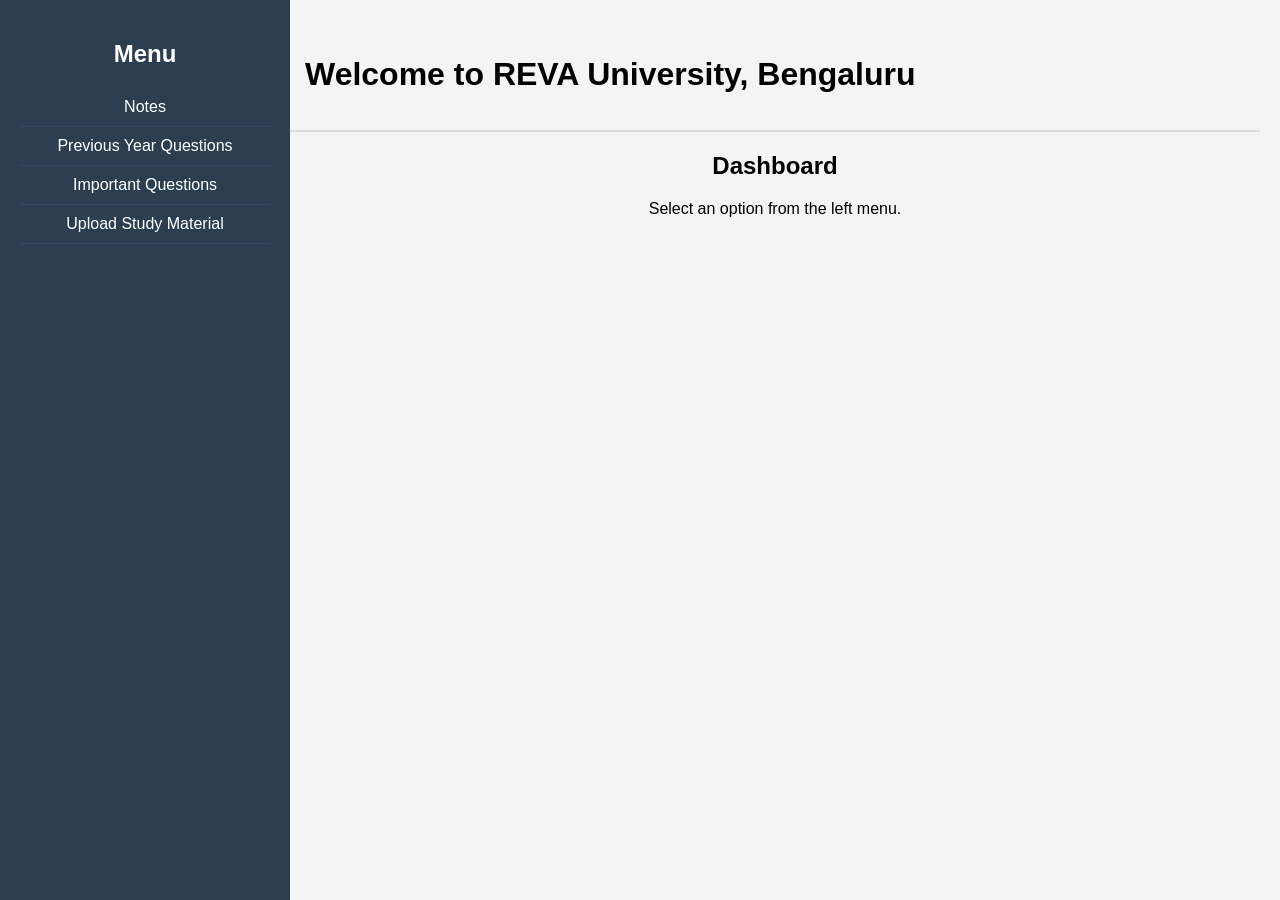
<file: index.html>
<!DOCTYPE html>
<html lang="en">
<head>
    <meta charset="UTF-8">
    <title>REVA University, Bengaluru - Dashboard</title>
    <link rel="stylesheet" href="styles.css">
    <style>
        body {
            display: flex;
            margin: 0;
            font-family: Arial, sans-serif;
        }
        .sidebar {
            width: 250px;
            background: #2c3e50;
            color: white;
            height: 100vh;
            padding: 20px;
            position: fixed;
            left: 0;
            top: 0;
            overflow-y: auto;
        }
        .sidebar h2 {
            text-align: center;
        }
        .sidebar ul {
            list-style: none;
            padding: 0;
        }
        .sidebar ul li {
            padding: 10px;
            border-bottom: 1px solid #34495e;
        }
        .sidebar ul li a {
            color: white;
            text-decoration: none;
            display: block;
        }
        .main-content {
            margin-left: 270px;
            padding: 20px;
            width: 100%;
        }
        .header {
            display: flex;
            justify-content: space-between;
            align-items: center;
            background: #f4f4f4;
            padding: 15px;
            border-bottom: 2px solid #ddd;
        }
    </style>
</head>
<body>
    <div class="sidebar">
        <h2>Menu</h2>
        <ul>
            <li><a href="notes.html">Notes</a></li>
            <li><a href="pyqs.html">Previous Year Questions</a></li>
            <li><a href="imp_questions.html">Important Questions</a></li>
            <li><a href="upload.html">Upload Study Material</a></li>
        </ul>
    </div>
    
    <div class="main-content">
        <div class="header">
            <h1>Welcome to REVA University, Bengaluru</h1>
            <span id="profile-name"></span>
        </div>
        
        <div>
            <h2>Dashboard</h2>
            <p>Select an option from the left menu.</p>
        </div>
    </div>

    <script>
        document.addEventListener("DOMContentLoaded", function() {
            let userData = JSON.parse(localStorage.getItem("loggedInUser"));
            if (userData) {
                document.getElementById("profile-name").innerText = userData.name;
            }
        });
    </script>
</body>
</html>
</file>
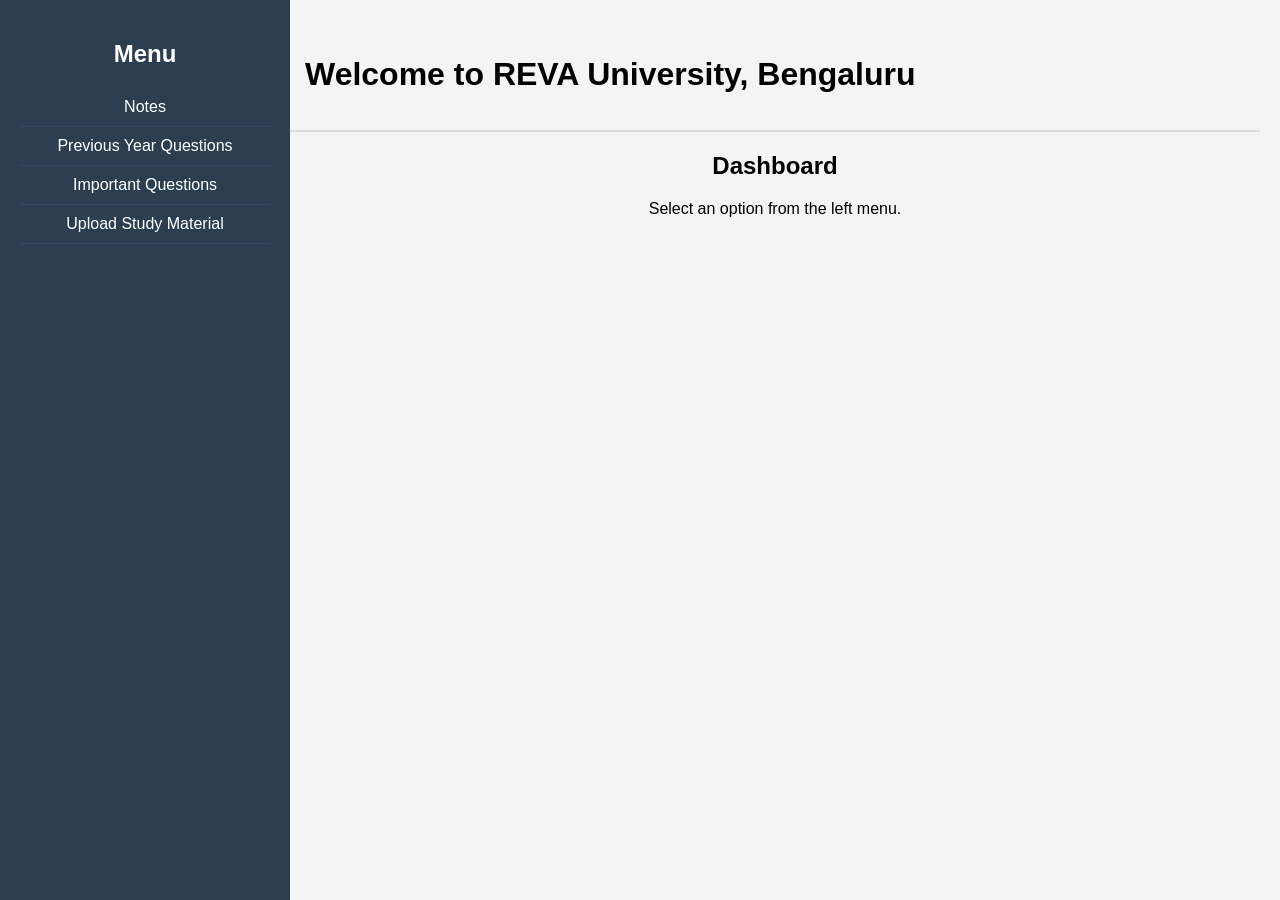
<file: dashboard.html>
<!DOCTYPE html>
<html lang="en">
<head>
    <meta charset="UTF-8">
    <meta name="viewport" content="width=device-width, initial-scale=1.0">
    <title>Dashboard</title>
    <link rel="stylesheet" href="styles.css">
</head>
<body>
    <div class="container">
        <h1>Study Materials</h1>
        <p>Welcome! Choose what you need:</p>

        <button onclick="location.href='notes.html'">Notes</button>
        <button onclick="location.href='pyqs.html'">Previous Year Questions</button>
        <button onclick="location.href='imp_questions.html'">Important Questions</button>

        <button onclick="logout()">Logout</button>
    </div>

    <script>
        function logout() {
            localStorage.removeItem("loggedInUser");
            window.location.href = "index.html";
        }
    </script>

<div class="topbar">
    <span id="profile-name"></span>
</div>

<script>
    document.addEventListener("DOMContentLoaded", function () {
        let userData = JSON.parse(localStorage.getItem("loggedInUser"));
        if (userData) {
            document.getElementById("profile-name").innerText = "Welcome, " + userData.name; // Show full name
        } else {
            window.location.href = "index.html"; // Redirect to login if no user is found
        }
    });
</script>



</body>
</html>
</file>
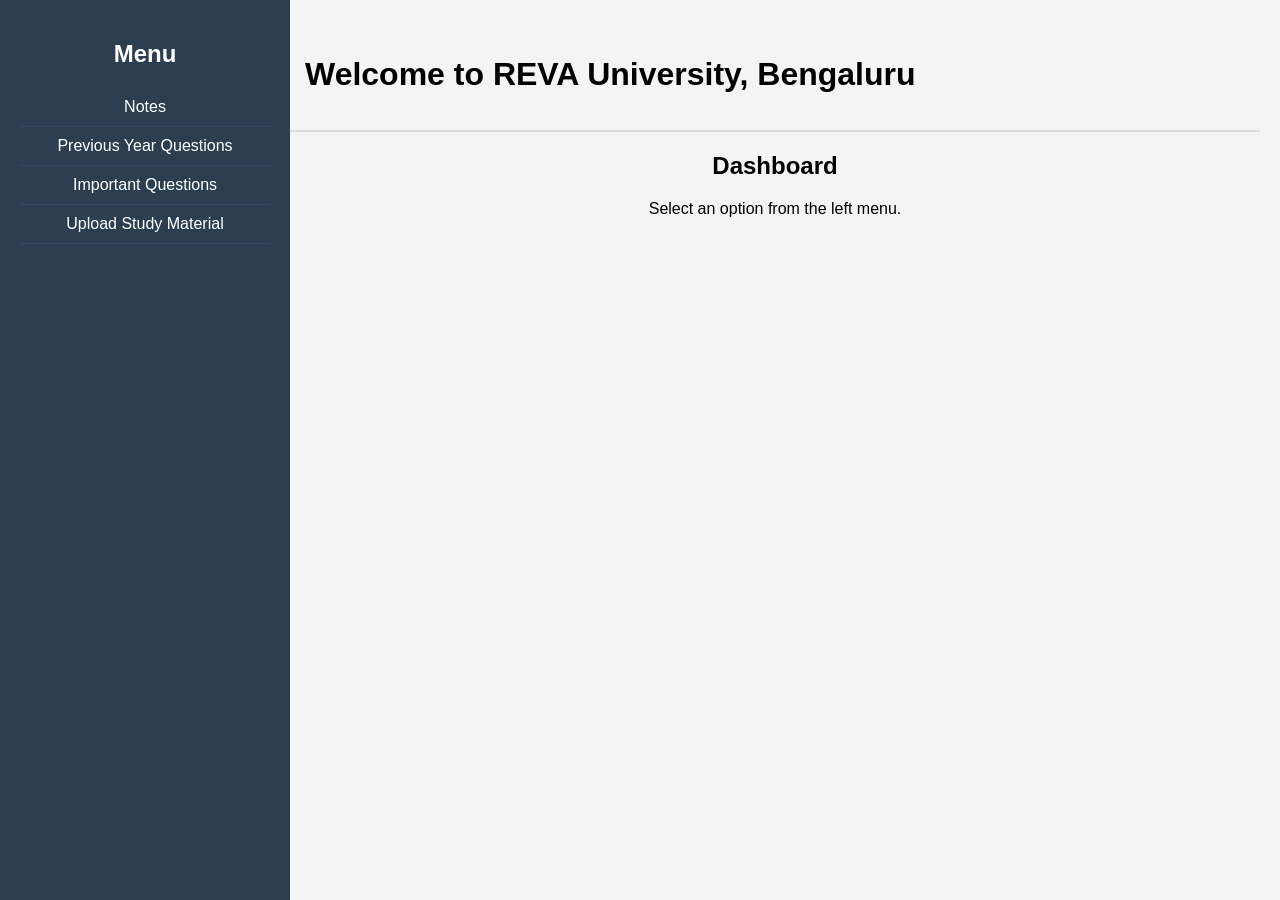
<file: imp_questions.html>
<!DOCTYPE html>
<html lang="en">
<head>
    <meta charset="UTF-8">
    <title>Important Questions</title>
    <link rel="stylesheet" href="styles.css">
</head>
<body>
    <div class="sidebar">
        <a href="dashboard.html">Back to Dashboard</a>
    </div>

    <div class="main-content">
        <h1>Important Questions</h1>
        <ul id="imp-questions-list"></ul>
    </div>

    <script>
        const impQuestionsList = [
            { title: "Math Important Questions", link: "https://drive.google.com/your_link_here" },
            { title: "Physics Important Questions", link: "https://drive.google.com/your_link_here" }
        ];

        const listContainer = document.getElementById("imp-questions-list");
        impQuestionsList.forEach(question => {
            const listItem = document.createElement("li");
            listItem.innerHTML = `<a href="${question.link}" target="_blank">${question.title}</a>`;
            listContainer.appendChild(listItem);
        });
    </script>

<div class="topbar">
    <span id="profile-name"></span>
</div>



<script>
    document.addEventListener("DOMContentLoaded", function () {
        let userData = JSON.parse(localStorage.getItem("loggedInUser"));
        if (userData) {
            document.getElementById("profile-name").innerText = "Welcome, " + userData.name; // Show full name
        } else {
            window.location.href = "index.html"; // Redirect to login if no user is found
        }
    });
</script>

</body>
</html>
</file>
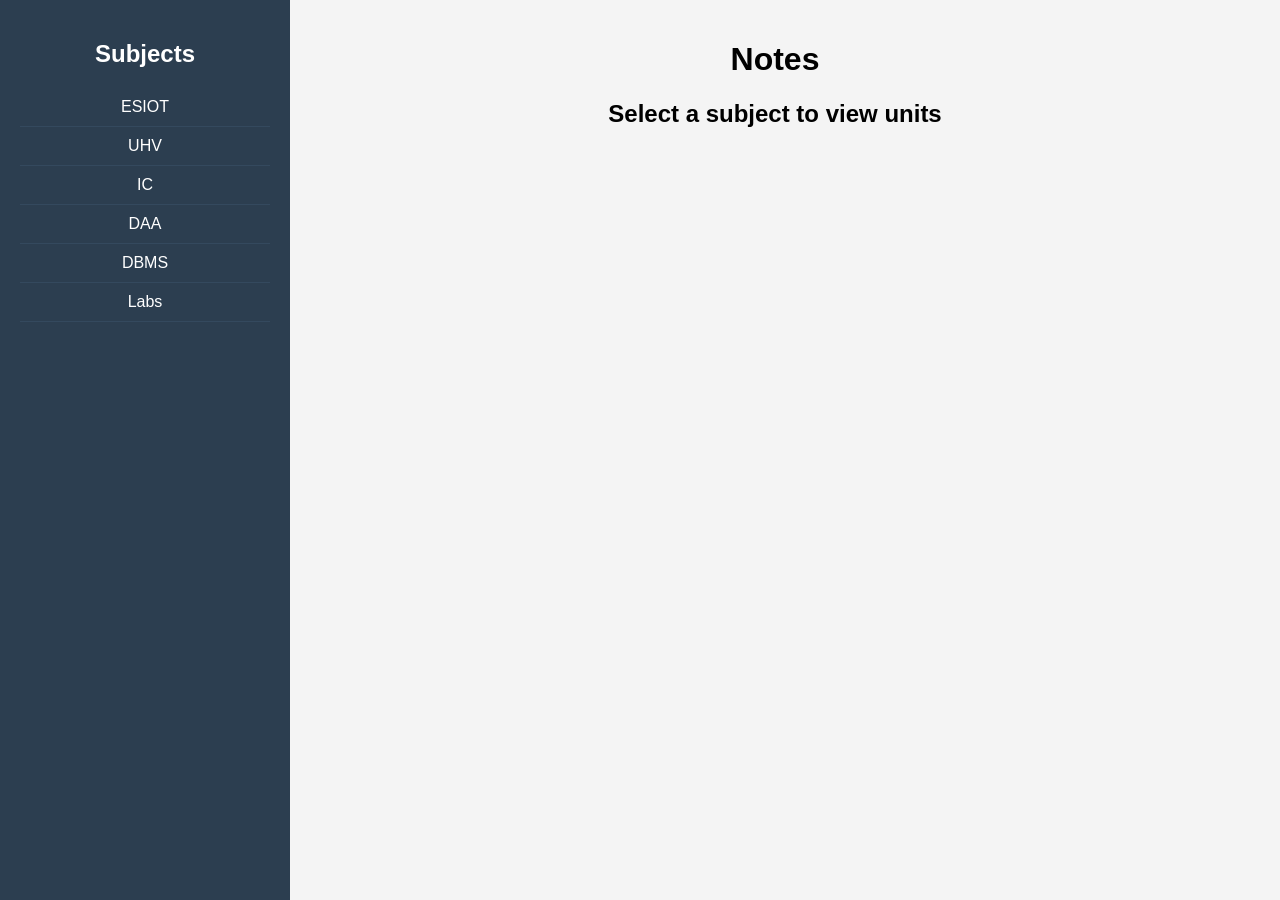
<file: notes.html>
<!DOCTYPE html>
<html lang="en">
<head>
    <meta charset="UTF-8">
    <title>Notes - College Resources</title>
    <link rel="stylesheet" href="styles.css">
    <style>
        body {
            display: flex;
            margin: 0;
            font-family: Arial, sans-serif;
        }
        .sidebar {
            width: 250px;
            background: #2c3e50;
            color: white;
            height: 100vh;
            padding: 20px;
            position: fixed;
            left: 0;
            top: 0;
            overflow-y: auto;
        }
        .sidebar h2 {
            text-align: center;
        }
        .sidebar ul {
            list-style: none;
            padding: 0;
        }
        .sidebar ul li {
            padding: 10px;
            border-bottom: 1px solid #34495e;
        }
        .sidebar ul li a {
            color: white;
            text-decoration: none;
            display: block;
        }
        .main-content {
            margin-left: 270px;
            padding: 20px;
            width: 100%;
        }
    </style>
</head>
<body>
    <div class="sidebar">
        <h2>Subjects</h2>
        <ul>
            <li><a href="#" onclick="showUnits('esiot')">ESIOT</a></li>
            <li><a href="#" onclick="showUnits('uhv')">UHV</a></li>
            <li><a href="#" onclick="showUnits('ic')">IC</a></li>
            <li><a href="#" onclick="showUnits('daa')">DAA</a></li>
            <li><a href="#" onclick="showUnits('dbms')">DBMS</a></li>
            <li><a href="#" onclick="showUnits('labs')">Labs</a></li>
        </ul>
    </div>

    <div class="main-content">
        <h1>Notes</h1>
        <div id="units-container">
            <h2>Select a subject to view units</h2>
        </div>
    </div>

    <script>
        const subjectUnits = {
            esiot: [
                { name: "Unit 1", link: "" },
                { name: "Unit 2", link: "" },
                { name: "Unit 3", link: "" },
                { name: "Unit 4", link: "" }
            ],
            uhv: [
                { name: "Unit 1", link: "" },
                { name: "Unit 2", link: "" },
                { name: "Unit 3", link: "" },
                { name: "Unit 4", link: "" }
            ],
            ic: [
                { name: "Unit 1", link: "" },
                { name: "Unit 2", link: "" },
                { name: "Unit 3", link: "" },
                { name: "Unit 4", link: "" }
            ],
            daa: [
                { name: "Unit 1", link: "https://drive.google.com/file/d/1kU6-cVRo2sr2m4liPsUjX9fRFYcYDJRv/preview" }, 
                { name: "Unit 2", link: "" },
                { name: "Unit 3", link: "" },
                { name: "Unit 4", link: "" }
            ],
            dbms: [
                { name: "Unit 1", link: "" },
                { name: "Unit 2", link: "" },
                { name: "Unit 3", link: "" },
                { name: "Unit 4", link: "" }
            ],
            labs: [
                { name: "Lab 1", link: "" },
                { name: "Lab 2", link: "" },
                { name: "Lab 3", link: "" }
            ]
        };

        function showUnits(subject) {
            let container = document.getElementById("units-container");
            container.innerHTML = `<h2>${subject.toUpperCase()} - Units</h2><ul id="unit-list"></ul>`;

            let unitList = document.getElementById("unit-list");
            subjectUnits[subject].forEach(unit => {
                let listItem = document.createElement("li");
                if (unit.link) {
                    listItem.innerHTML = `
                        <h3>${unit.name}</h3>
                        <iframe src="${unit.link}" width="600" height="400" style="border: none;"></iframe>
                    `;
                } else {
                    listItem.innerText = `${unit.name} (Link Not Available)`;
                }
                unitList.appendChild(listItem);
            });
        }
    </script>
</body>
</html>
</file>
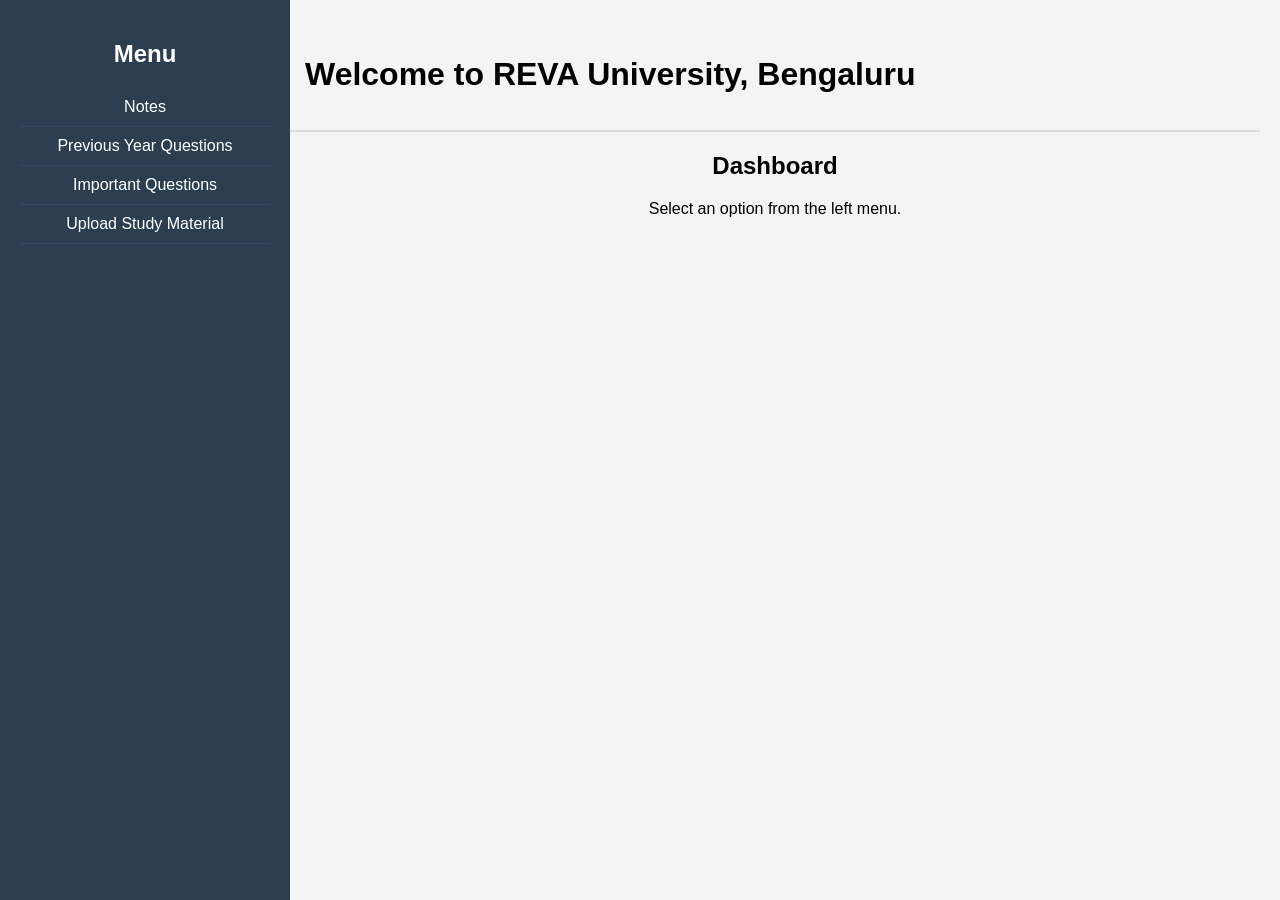
<file: pyqs.html>
<!DOCTYPE html>
<html lang="en">
<head>
    <meta charset="UTF-8">
    <title>Previous Year Questions</title>
    <link rel="stylesheet" href="styles.css">
</head>
<body>
    <div class="sidebar">
        <a href="dashboard.html">Back to Dashboard</a>
    </div>

    <div class="main-content">
        <h1>Previous Year Questions</h1>
        <ul id="pyqs-list"></ul>
    </div>

    <script>
        const pyqsList = [
            { title: "Math PYQs", link: "https://drive.google.com/your_link_here" },
            { title: "Physics PYQs", link: "https://drive.google.com/your_link_here" }
        ];

        const listContainer = document.getElementById("pyqs-list");
        pyqsList.forEach(pyq => {
            const listItem = document.createElement("li");
            listItem.innerHTML = `<a href="${pyq.link}" target="_blank">${pyq.title}</a>`;
            listContainer.appendChild(listItem);
        });
    </script>

<div class="topbar">
    <span id="profile-name"></span>
</div>



<script>
    document.addEventListener("DOMContentLoaded", function () {
        let userData = JSON.parse(localStorage.getItem("loggedInUser"));
        if (userData) {
            document.getElementById("profile-name").innerText = "Welcome, " + userData.name; // Show full name
        } else {
            window.location.href = "index.html"; // Redirect to login if no user is found
        }
    });
</script>


</body>
</html>
</file>
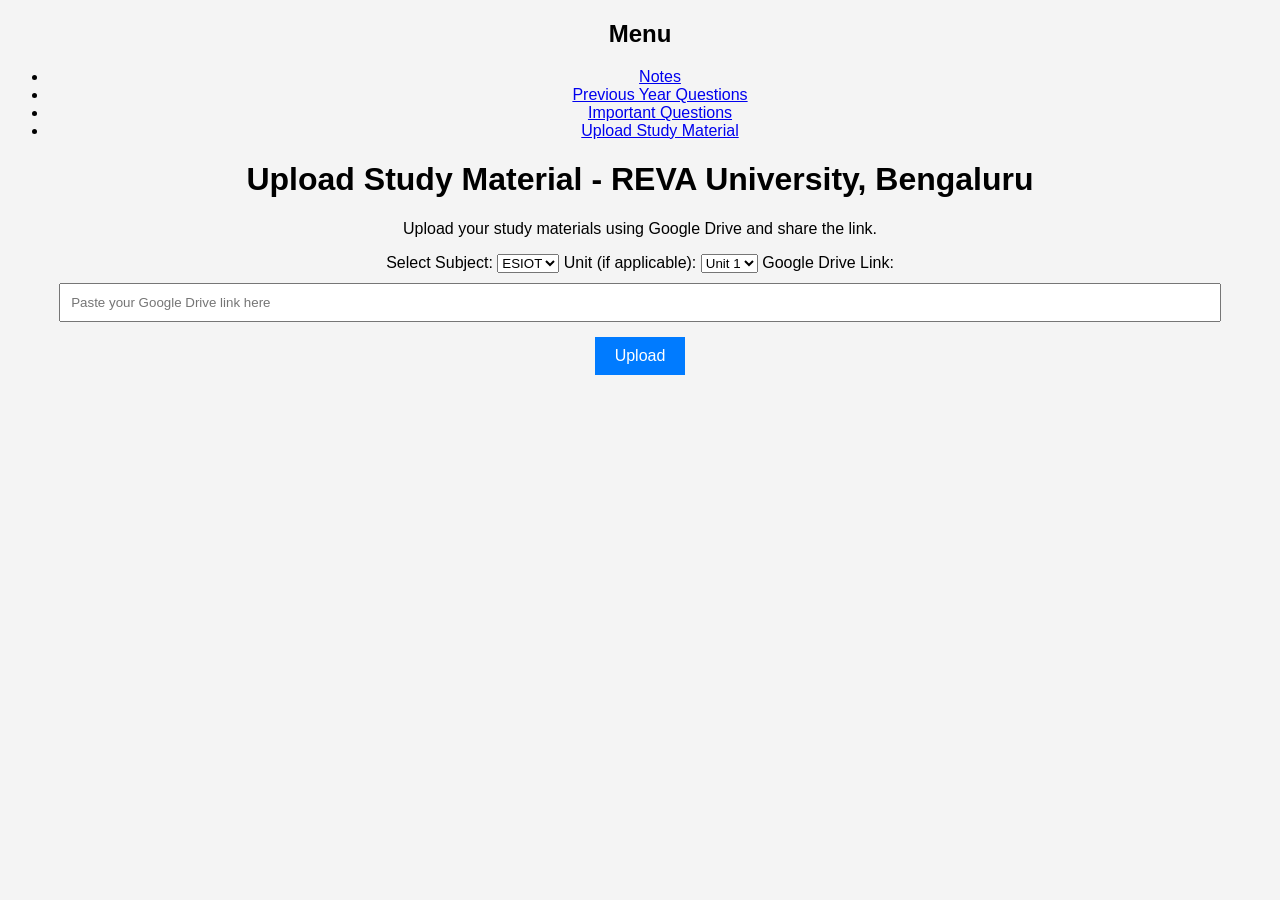
<file: upload.html>
<!DOCTYPE html>
<html lang="en">
<head>
    <meta charset="UTF-8">
    <title>REVA University, Bengaluru - Upload Study Material</title>
    <link rel="stylesheet" href="styles.css">
</head>
<body>
    <div class="sidebar">
        <h2>Menu</h2>
        <ul>
            <li><a href="notes.html">Notes</a></li>
            <li><a href="pyqs.html">Previous Year Questions</a></li>
            <li><a href="imp_questions.html">Important Questions</a></li>
            <li><a href="upload.html">Upload Study Material</a></li>
        </ul>
    </div>

    <div class="main-content">
        <h1>Upload Study Material - REVA University, Bengaluru</h1>
        <p>Upload your study materials using Google Drive and share the link.</p>
        <form>
            <label for="subject">Select Subject:</label>
            <select id="subject">
                <option value="esiot">ESIOT</option>
                <option value="uhv">UHV</option>
                <option value="ic">IC</option>
                <option value="daa">DAA</option>
                <option value="dbms">DBMS</option>
                <option value="labs">Labs</option>
            </select>

            <label for="unit">Unit (if applicable):</label>
            <select id="unit">
                <option value="1">Unit 1</option>
                <option value="2">Unit 2</option>
                <option value="3">Unit 3</option>
                <option value="4">Unit 4</option>
            </select>

            <label for="drive-link">Google Drive Link:</label>
            <input type="text" id="drive-link" placeholder="Paste your Google Drive link here" required>

            <button type="submit">Upload</button>
        </form>
    </div>
</body>
</html>
</file>
<file: styles.css>
body {
    font-family: Arial, sans-serif;
    text-align: center;
    background-color: #f4f4f4;
    
}

.container {
    margin-top: 100px;
}

button {
    padding: 10px 20px;
    background-color: #007bff;
    color: white;
    border: none;
    cursor: pointer;
    font-size: 16px;
    margin: 5px;
}

button:hover {
    background-color: #0056b3;
}

.modal {
    display: none;
    position: fixed;
    top: 0;
    left: 0;
    width: 100%;
    height: 100%;
    background: rgba(0, 0, 0, 0.5);
}

.modal-content {
    background: white;
    padding: 20px;
    margin: 15% auto;
    width: 300px;
    text-align: center;
}

input {
    display: block;
    width: 90%;
    padding: 10px;
    margin: 10px auto;
}

.close {
    float: right;
    cursor: pointer;
    font-size: 24px;
}
.topbar {
    position: absolute;
    top: 10px;
    right: 20px;
    font-size: 18px;
    font-weight: bold;
}
</file>
